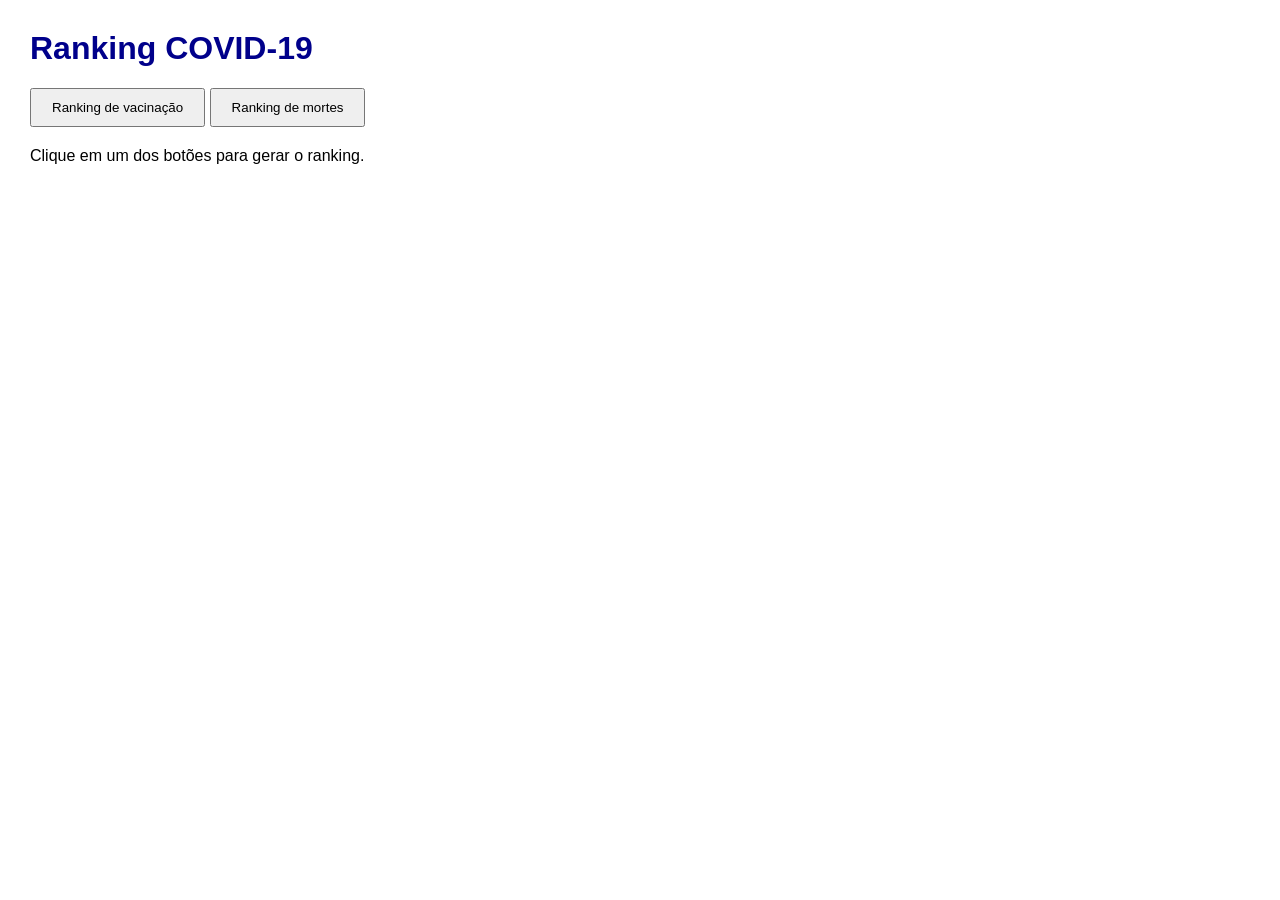
<file: covid_ranking/index.html>
<!DOCTYPE html>
<html lang="pt-BR">
<head>
    <meta charset="UTF-8">
    <meta name="viewport" content="width=device-width, initial-scale=1.0">
    <title>Ranking COVID-19</title>

    <link rel="stylesheet" href="style.css">
</head>

<body>

    <h1>Ranking COVID-19</h1>

    <button id="rankingVacinas" type="button">Ranking de vacinação</button>

    <button id="rankingMortes" type="button">Ranking de mortes</button>

    <div id="resultado">
        Clique em um dos botões para gerar o ranking.
    </div>

    <script src="script.js"></script>

</body>
</html>
</file>
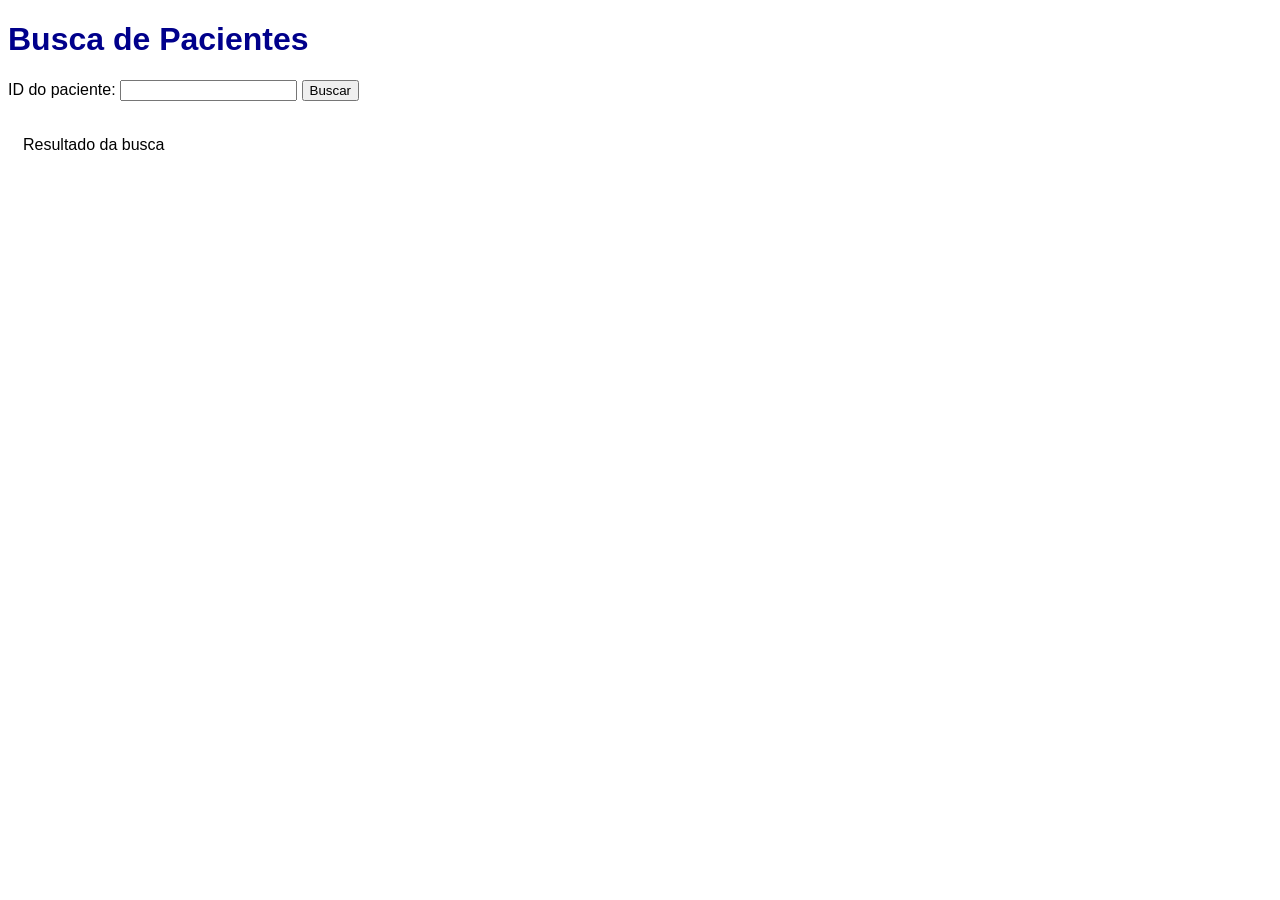
<file: projeto_formulario/index.html>
<!DOCTYPE html>
<html lang="pt-BR">
<head>
    <meta charset="UTF-8">
    <meta name="viewport" content="width=device-width, initial-scale=1.0">

    <title>Busca de Pacientes</title>

    <link rel="stylesheet" href="style.css">
</head>

<body>

    <h1>Busca de Pacientes</h1>

    <form id="formularioBusca">

        <label for="idPaciente">ID do paciente:</label>

        <input type="number" id="idPaciente">

        <button type="submit">Buscar</button>

    </form>

    <div id="resultado">
        Resultado da busca
    </div>

    <script src="script.js"></script>
</body>
</html>
</file>
<file: covid_ranking/style.css>
body {
    font-family: Arial, sans-serif;
    margin: 30px;
}

h1 {
    color: darkblue;
}

button {
    padding: 10px 20px;
    cursor: pointer;
}

#resultado {
    margin-top: 20px;
}
</file>
<file: projeto_formulario/style.css>
body {
    font-family: Arial, sans-serif;
}

h1 {
    color: darkblue;
}

#resultado {
    margin-top: 20px;
    padding: 15px;
}

.sucesso {
    background-color: lightgreen;
    border: 2px solid green;
}

.erro {
    background-color: lightpink;
    border: 2px solid red;
}
</file>
